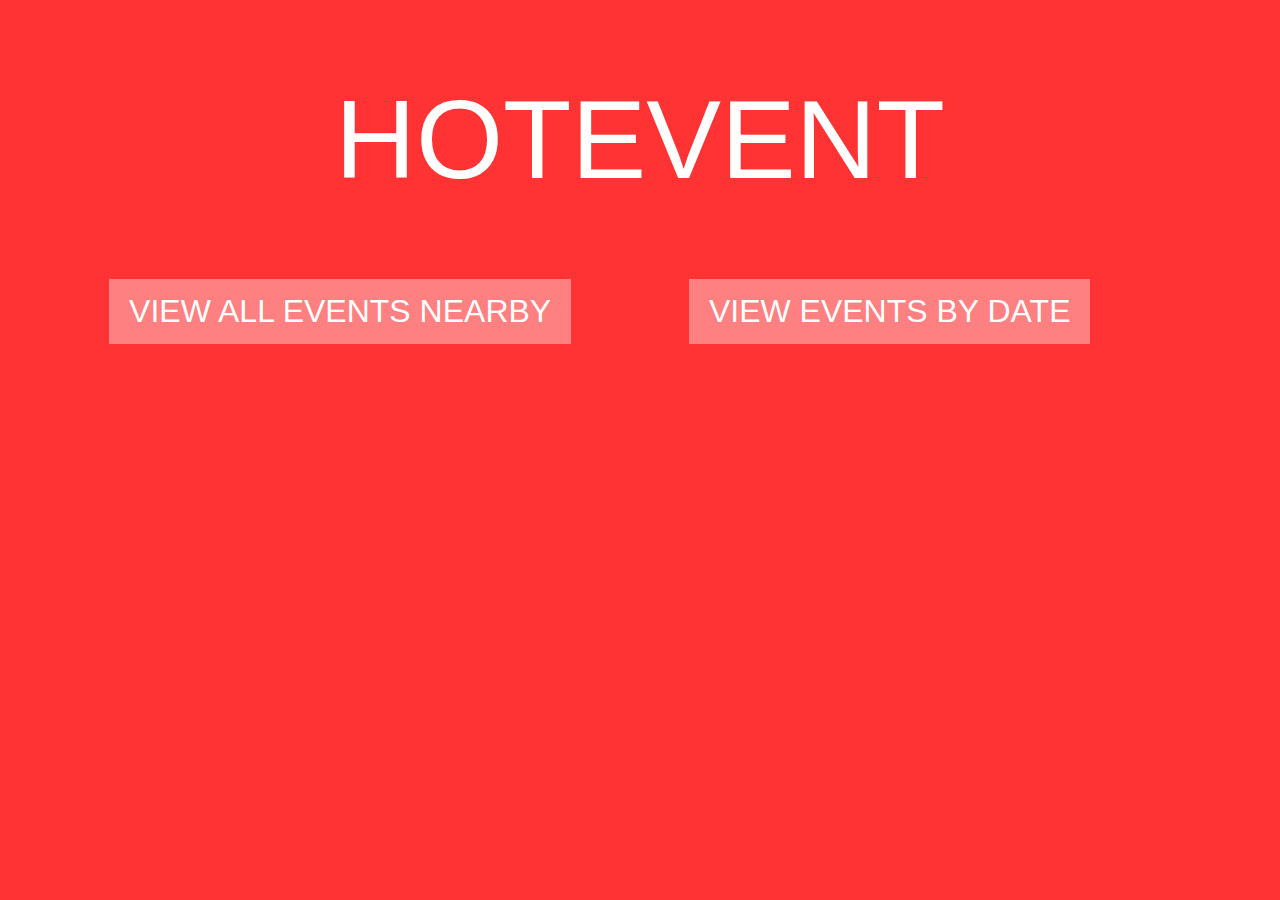
<file: index.html>
<!DOCTYPE html>
<html>
  <head>
    <title>Hotevent</title>
    <style>
      h1 {
        color: white;
        font-family: proxima-nova, sans-serif;
        font-style: normal;
        font-weight: 300;
        font-size: 700%;
        text-align: center;
      }
      body {
        background-color: #ff3333;
      }
      a:link, a:visited {
        font-family: proxima-nova, sans-serif;
        font-size: 200%;
        background-color: #ff8080;
        color: white;
        padding: 14px 20px;
        text-align: center;
        text-decoration: none;
        display: inline-block;
        justify-content: center;
        margin-left: 8%;
        margin-right: 1%;
      }
      a:hover, a:active {
        background-color: #ff3333;
      }
    </style>
  </head>
  <body>
    <h1 style="color:white;">HOTEVENT</h1>
    <a class="nav-link" href="/allevents">VIEW ALL EVENTS NEARBY</a>
    <a class="nav-link" href="/dateevents">VIEW EVENTS BY DATE</a>
  </body>
</html>
</file>
